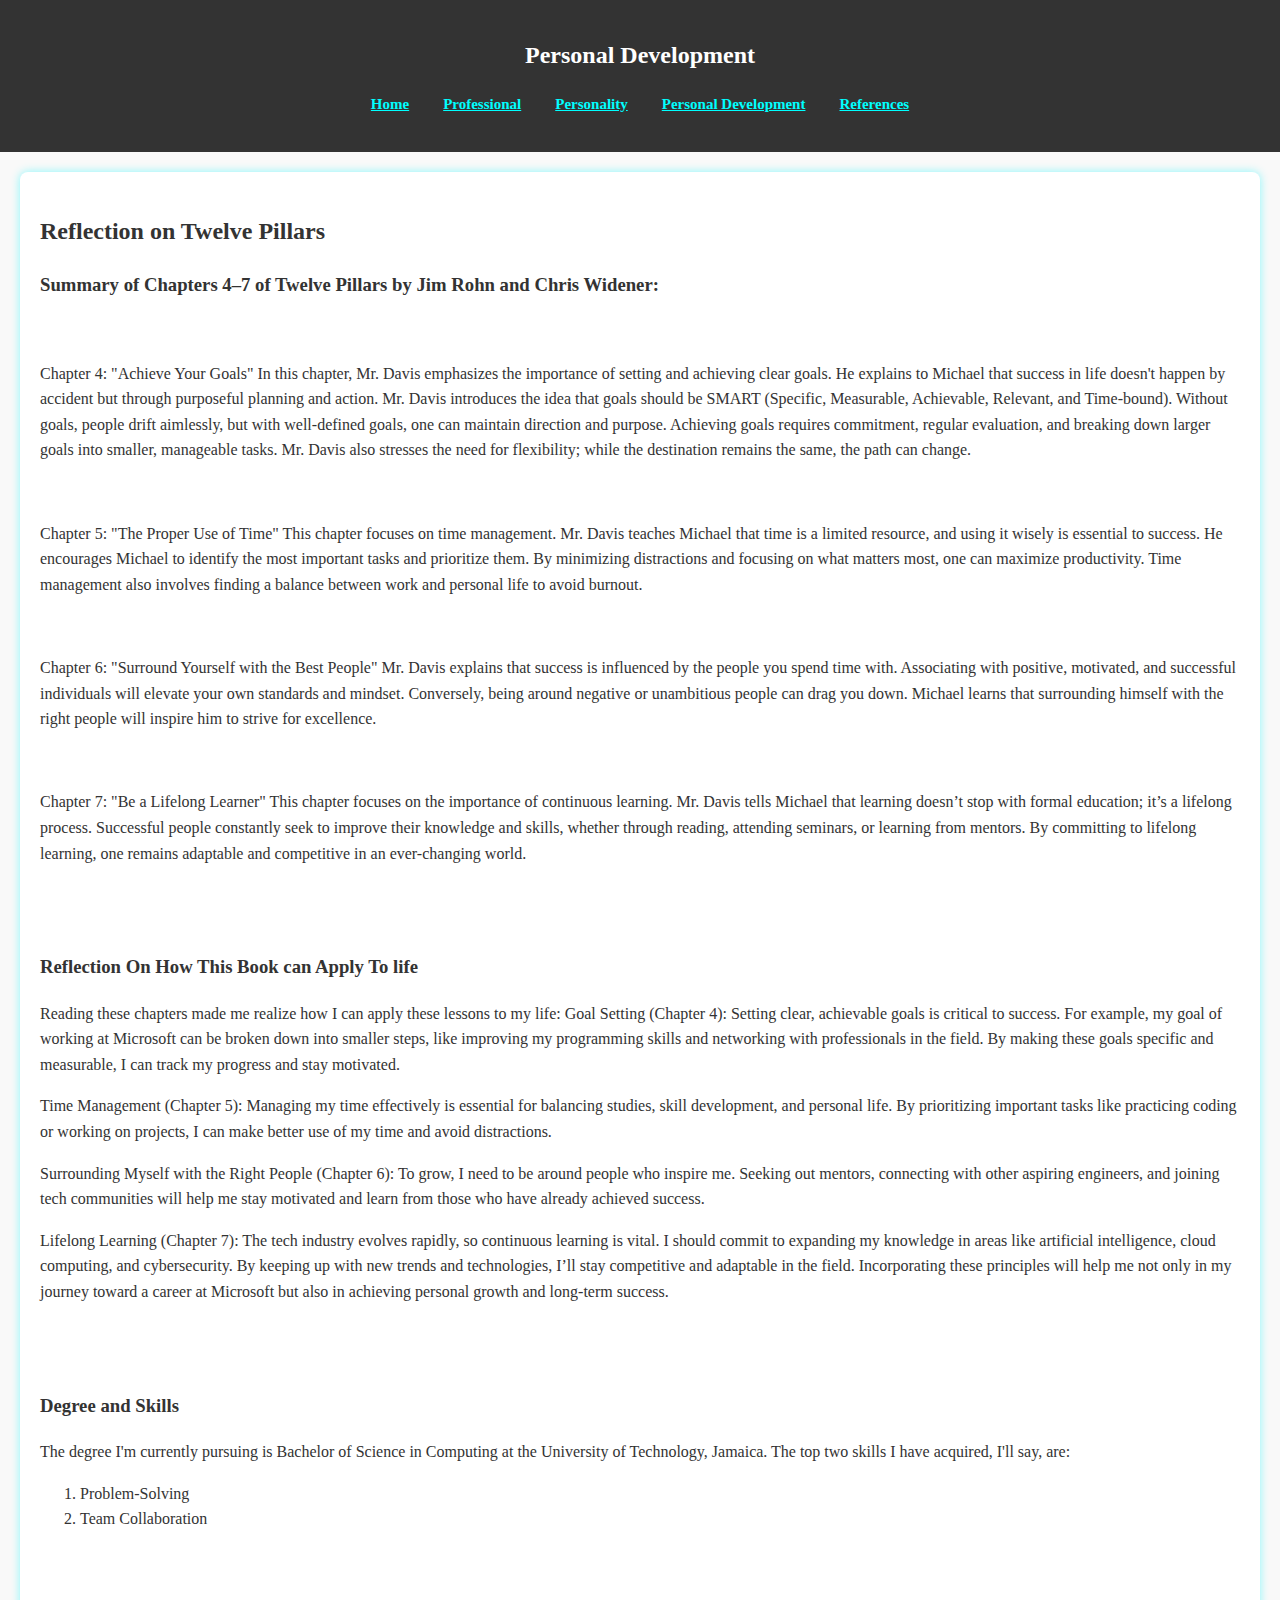
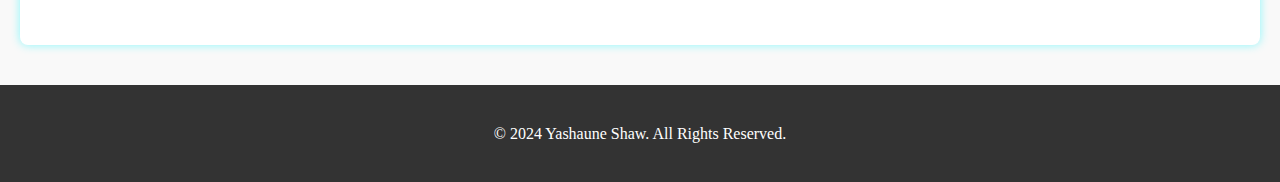
<file: development.html>
<!-- Name: Yashaune Shaw
     ID: 2304899
     Teacher: CAnuli
     Occurrence: Wednesday 8am
-->

<!DOCTYPE html>
<html lang="en">
<head>
    <meta charset="UTF-8">
    <meta name="viewport" content="width=device-width, initial-scale=1.0">
    <title>Personal Development</title>
    <link rel="stylesheet" href="Styles.css">
</head>
<body>
    <header>
        <h1>Personal Development</h1>
        <nav>
            <ul>
                <li><a href="index.html">Home</a></li>
                <li><a href="professional.html">Professional</a></li>
                <li><a href="personality.html">Personality</a></li>
                <li><a href="development.html">Personal Development</a></li>
                <li><a href="references.html">References</a></li>
            </ul>
        </nav>
    </header>

    <section>
        <h2>Reflection on Twelve Pillars</h2>
        <h3>Summary of Chapters 4–7 of Twelve Pillars by Jim Rohn and Chris Widener:</h3>
        <br> 
        <p> Chapter 4: "Achieve Your Goals"
            In this chapter, Mr. Davis emphasizes the importance of setting and achieving clear goals. 
            He explains to Michael that success in life doesn't happen by accident but through purposeful planning and action. 
            Mr. Davis introduces the idea that goals should be SMART (Specific, Measurable, Achievable, Relevant, and Time-bound). 
            Without goals, people drift aimlessly, but with well-defined goals, one can maintain direction and purpose. 
            Achieving goals requires commitment, regular evaluation, and breaking down larger goals into smaller, manageable tasks. 
            Mr. Davis also stresses the need for flexibility; while the destination remains the same, the path can change.
        </p>
        <br> 
        <p>Chapter 5: "The Proper Use of Time"
           This chapter focuses on time management. Mr. Davis teaches Michael that time is a limited resource, and using it wisely is essential to success. 
           He encourages Michael to identify the most important tasks and prioritize them. 
           By minimizing distractions and focusing on what matters most, one can maximize productivity. 
           Time management also involves finding a balance between work and personal life to avoid burnout.
        </p>
        <br> 
        <p>Chapter 6: "Surround Yourself with the Best People"
            Mr. Davis explains that success is influenced by the people you spend time with. 
            Associating with positive, motivated, and successful individuals will elevate your own standards and mindset. 
            Conversely, being around negative or unambitious people can drag you down. 
            Michael learns that surrounding himself with the right people will inspire him to strive for excellence.
        </p>
        <br> 
        <p>Chapter 7: "Be a Lifelong Learner"
           This chapter focuses on the importance of continuous learning. 
           Mr. Davis tells Michael that learning doesn’t stop with formal education; it’s a lifelong process. 
           Successful people constantly seek to improve their knowledge and skills, whether through reading, attending seminars, or learning from mentors.
           By committing to lifelong learning, one remains adaptable and competitive in an ever-changing world.
        </p>
        <br> 
        <br>
        <h3>Reflection On How This Book can Apply To life</h3>
        <p>Reading these chapters made me realize how I can apply these lessons to my life:
           Goal Setting (Chapter 4): Setting clear, achievable goals is critical to success. 
           For example, my goal of working at Microsoft can be broken down into smaller steps, like improving my programming skills and networking with professionals in the field. 
           By making these goals specific and measurable, I can track my progress and stay motivated.
        </p>
        <p>Time Management (Chapter 5): Managing my time effectively is essential for balancing studies, skill development, and personal life. 
           By prioritizing important tasks like practicing coding or working on projects, I can make better use of my time and avoid distractions.
        </p>
        <p>Surrounding Myself with the Right People (Chapter 6): To grow, I need to be around people who inspire me. 
           Seeking out mentors, connecting with other aspiring engineers, and joining tech communities will help me stay motivated and learn from those who have already achieved success.
        </p>
        <p>Lifelong Learning (Chapter 7): The tech industry evolves rapidly, so continuous learning is vital. 
            I should commit to expanding my knowledge in areas like artificial intelligence, cloud computing, and cybersecurity. 
            By keeping up with new trends and technologies, I’ll stay competitive and adaptable in the field.
            Incorporating these principles will help me not only in my journey toward a career at Microsoft but also in achieving personal growth and long-term success.
        </p>
        <br>
        <br>
        <h3>Degree and Skills</h3>
        <p>The degree I'm currently pursuing is Bachelor of Science in Computing at the University of Technology, Jamaica. The top two skills I have acquired, I'll say, are:</p>
        <ol>
            <li>Problem-Solving </li>
            <li>Team Collaboration</li>
        </ol>
        <br>
        <br>
        <br>
    </section>

    <footer>
        <p>&copy; 2024 Yashaune Shaw. All Rights Reserved.</p>
    </footer>
</body>
</html>
</file>
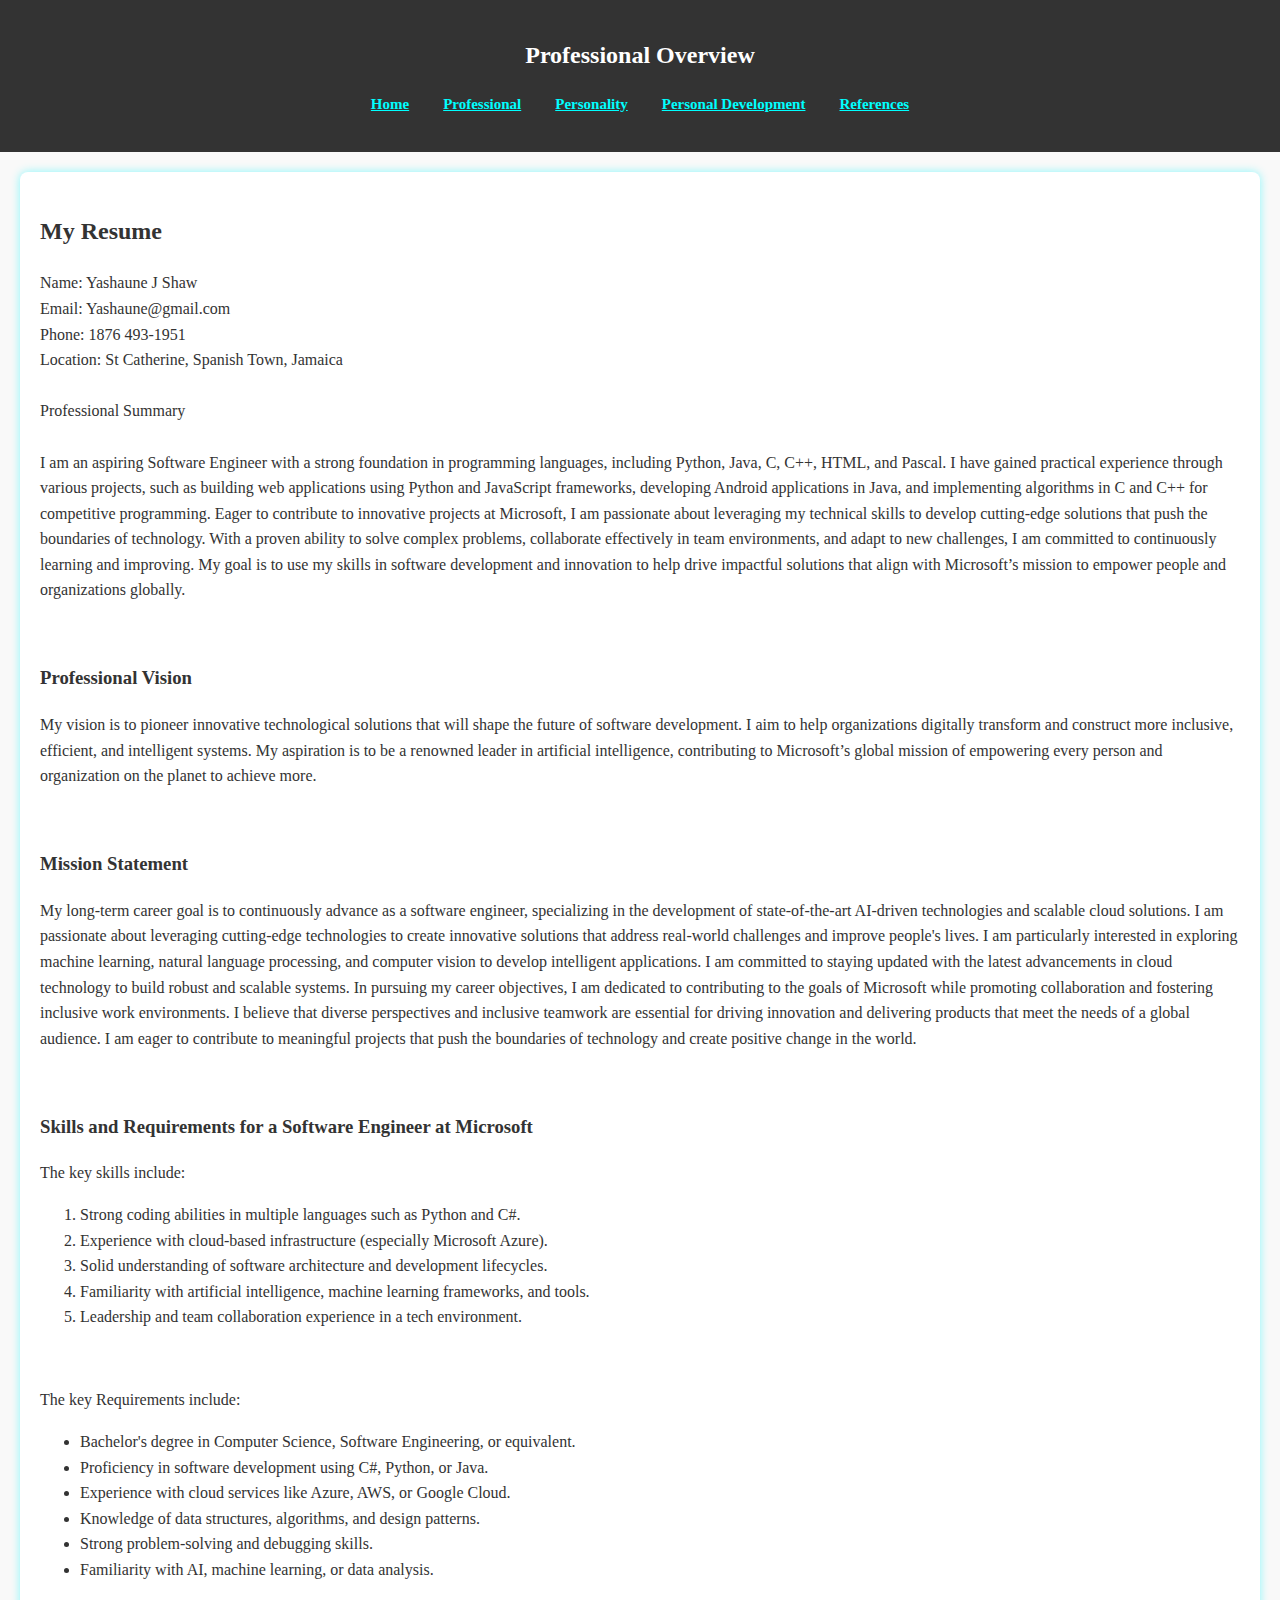
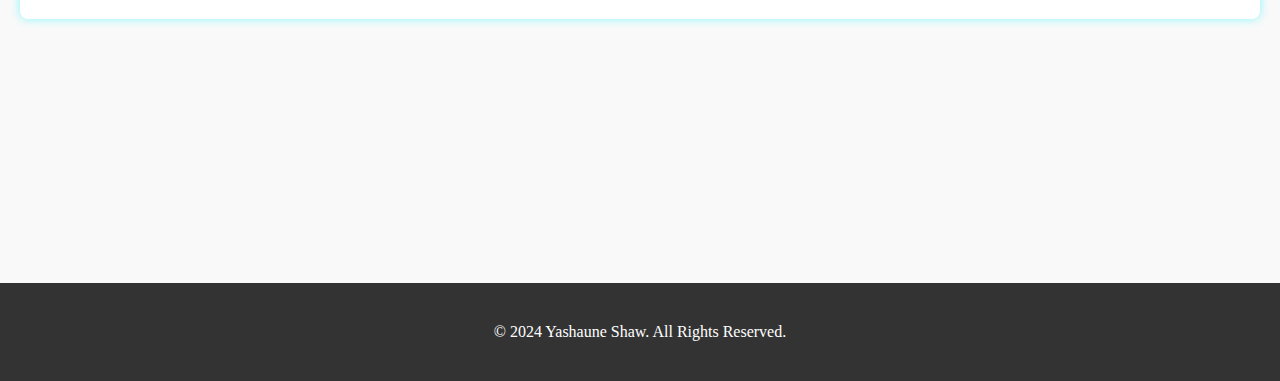
<file: professional.html>
<!-- Name: Yashaune Shaw
     ID: 2304899
     Teacher: CAnuli
     Occurrence: Wednesday 8am
-->

<!DOCTYPE html>
<head>

    <title>Professional Page</title>
    <link rel="stylesheet" href="Styles.css">
</head>

<body>
    <header>
        <h1>Professional Overview</h1>
        <nav>
            <ul>
                <li><a href="index.html">Home</a></li>
                <li><a href="professional.html">Professional</a></li>
                <li><a href="personality.html">Personality</a></li>
                <li><a href="development.html">Personal Development</a></li>
                <li><a href="references.html">References</a></li>
            </ul>
        </nav>
    </header>

    <section>
        <h2>My Resume</h2>
        <p> Name: Yashaune J Shaw<br>
            Email: Yashaune@gmail.com<br>
            Phone: 1876 493-1951<br>
            Location: St Catherine, Spanish Town, Jamaica<br>
            <br>
            Professional Summary<br>
            <br>
            I am an aspiring Software Engineer with a strong foundation in programming languages, including Python, Java, C, C++, HTML, and Pascal. 
            I have gained practical experience through various projects, such as building web applications using Python and JavaScript frameworks, developing Android applications in Java, and implementing algorithms in C and C++ for competitive programming.
            Eager to contribute to innovative projects at Microsoft, I am passionate about leveraging my technical skills to develop cutting-edge solutions that push the boundaries of technology. 
            With a proven ability to solve complex problems, collaborate effectively in team environments, and adapt to new challenges, I am committed to continuously learning and improving. 
            My goal is to use my skills in software development and innovation to help drive impactful solutions that align with Microsoft’s mission to empower people and organizations globally.
            </p>
        <br>
        <h3>Professional Vision</h3>
        <p>My vision is to pioneer innovative technological solutions that will shape the future of software development. I aim to help organizations digitally transform and construct more inclusive, efficient, and intelligent systems. 
           My aspiration is to be a renowned leader in artificial intelligence, contributing to Microsoft’s global mission of empowering every person and organization on the planet to achieve more.</p>
        <br>
        <h3>Mission Statement</h3>
        <p>My long-term career goal is to continuously advance as a software engineer, specializing in the development of state-of-the-art AI-driven technologies and scalable cloud solutions. 
            I am passionate about leveraging cutting-edge technologies to create innovative solutions that address real-world challenges and improve people's lives.
            I am particularly interested in exploring machine learning, natural language processing, and computer vision to develop intelligent applications.
            I am committed to staying updated with the latest advancements in cloud technology to build robust and scalable systems. 
            In pursuing my career objectives, I am dedicated to contributing to the goals of Microsoft while promoting collaboration and fostering inclusive work environments. 
            I believe that diverse perspectives and inclusive teamwork are essential for driving innovation and delivering products that meet the needs of a global audience. 
            I am eager to contribute to meaningful projects that push the boundaries of technology and create positive change in the world.</p>
        <br>
        <h3>Skills and Requirements for a Software Engineer at Microsoft </h3>
        <p>The key skills include:</p>
        <ol>
            <li> Strong coding abilities in multiple languages such as Python and C#.</li>
            <li>Experience with cloud-based infrastructure (especially Microsoft Azure).</li>
            <li>Solid understanding of software architecture and development lifecycles.</li>
            <li>Familiarity with artificial intelligence, machine learning frameworks, and tools.</li>
            <li>Leadership and team collaboration experience in a tech environment.</li>
        </ol>
        <br>
        <p>The key Requirements include:</p>
        <ul>
            <li>Bachelor's degree in Computer Science, Software Engineering, or equivalent. </li>
            <li>Proficiency in software development using C#, Python, or Java.</li>
            <li>Experience with cloud services like Azure, AWS, or Google Cloud.</li>
            <li>Knowledge of data structures, algorithms, and design patterns.</li>
            <li>Strong problem-solving and debugging skills.</li>
            <li>Familiarity with AI, machine learning, or data analysis.</li>
        </ul>
    </section>
<br>
<br>
<br>
<br>
<br>
<br>
<br>
<br>
    <footer>
        <p>&copy; 2024 Yashaune Shaw. All Rights Reserved.</p>
    </footer>
</body>
</html>
</file>
<file: Styles.css>
body {
    font-family: 'Times New Roman', Times, serif;
    margin: 0;
    padding: 0;
    line-height: 1.6;
    background-color: #f9f9f9;
    color: #333;
}

header {
    background-color: #333;
    padding: 20px 0;
    color: white;
    text-align: center;
}

h1 {
    text-align: center;
    font-family: Georgia, 'Times New Roman', Times, serif;
    font-size: x-large;
}

nav ul {
    list-style: none;
    padding: 0;
}

nav ul li {
    display: inline;
    margin: 0 15px;
}

nav ul li a {
    color: rgb(0, 255, 255);
    font-weight: bold;
    font-size: 15px;
}

section {
    max-width: 1200px;
    margin: 20px auto;
    padding: 20px;
    background-color: #fff;
    border-radius: 8px;
    box-shadow: 0 0 10px rgba(0, 247, 255, 0.452);
}

footer {
    background-color: #333;
    color: white;
    text-align: center;
    padding: 20px 0;
    margin-top: 40px;
}

img {
    max-width: 100%;
    height: auto;
    display: block;
    margin: 20px auto;
}
</file>
